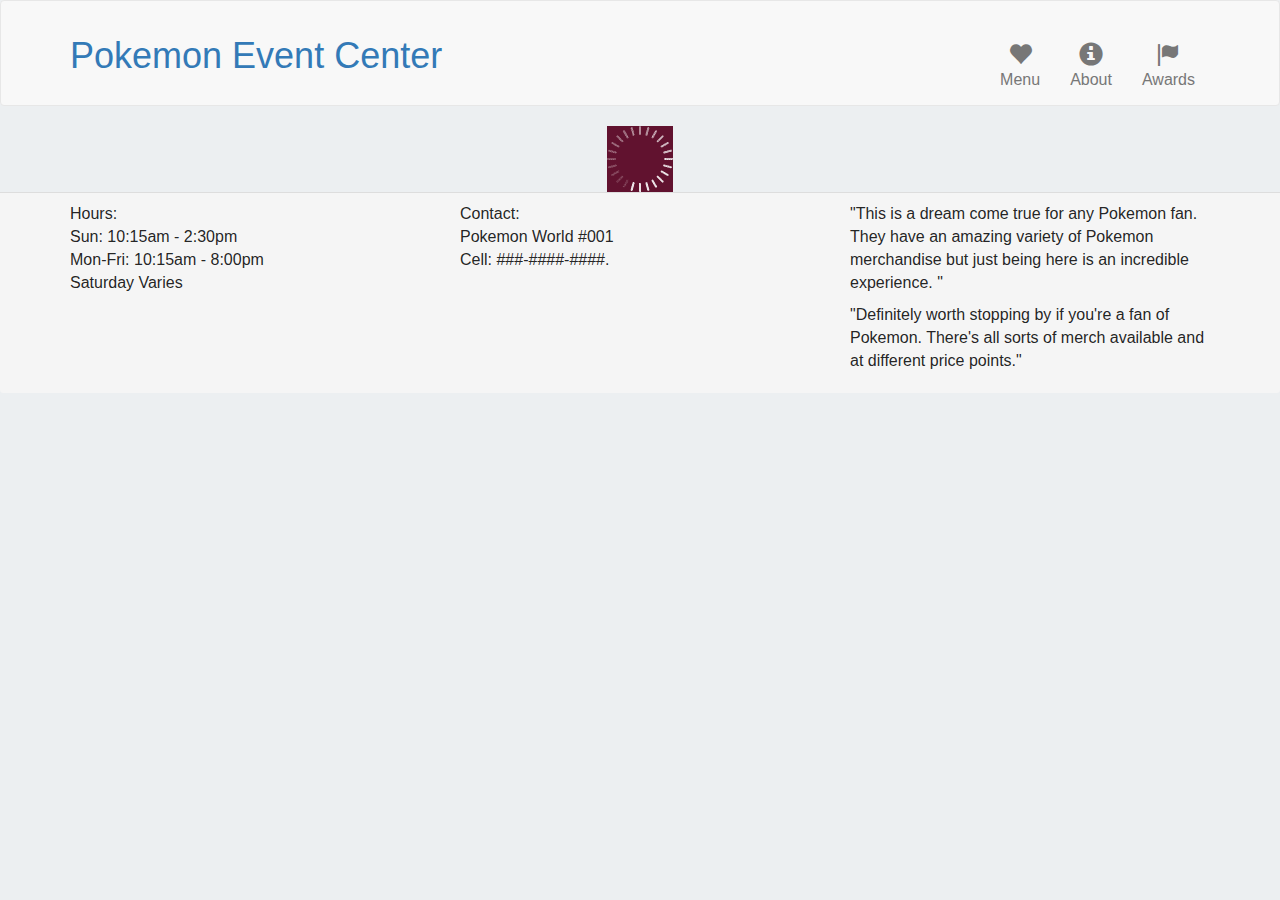
<file: public/index.html>
<!DOCTYPE html>
<html>
  <head>
    <meta charset="utf-8">
    <meta name="viewport" content="width=device-width, initial-scale=1">
    <title>Pokemon Event Center</title>
    <link rel="stylesheet" href="css/bootstrap.min.css">
    <link rel="stylesheet" href="css/styles2.css">
    <link href='https://fonts.googleapis.com/css?family=Oxygen:400,300,700' rel='stylesheet' type='text/css'>
    <link href='https://fonts.googleapis.com/css?family=Lora' rel='stylesheet' type='text/css'>

    <!-- update the version number as needed -->
    <!-- <script defer src="/__/firebase/5.5.6/firebase-app.js"></script> -->
    <!-- include only the Firebase features as you need -->
    <!-- <script defer src="/__/firebase/5.5.6/firebase-auth.js"></script> -->
    <!-- <script defer src="/__/firebase/5.5.6/firebase-database.js"></script> -->
    <!-- <script defer src="/__/firebase/5.5.6/firebase-messaging.js"></script> -->
    <!-- <script defer src="/__/firebase/5.5.6/firebase-storage.js"></script> -->
    <!-- <script defer src="/__/firebase/5.5.6/firebase-firestore.js"></script> -->

    <!-- initialize the SDK after all desired features are loaded -->
    <!-- <script defer src="/__/firebase/init.js"></script> -->

    <style media="screen">
      body { background: #ECEFF1; color: rgba(0,0,0,0.87); font-family: Roboto, Helvetica, Arial, sans-serif; margin: 0; padding: 0; }
      #message { background: white; max-width: 360px; margin: 100px auto 16px; padding: 32px 24px; border-radius: 3px; }
      #message h2 { color: #ffa100; font-weight: bold; font-size: 16px; margin: 0 0 8px; }
      #message h1 { font-size: 22px; font-weight: 300; color: rgba(0,0,0,0.6); margin: 0 0 16px;}
      #message p { line-height: 140%; margin: 16px 0 24px; font-size: 14px; }
      #message a { display: block; text-align: center; background: #039be5; text-transform: uppercase; text-decoration: none; color: white; padding: 16px; border-radius: 4px; }
      #message, #message a { box-shadow: 0 1px 3px rgba(0,0,0,0.12), 0 1px 2px rgba(0,0,0,0.24); }
      #load { color: rgba(0,0,0,0.4); text-align: center; font-size: 13px; }
      @media (max-width: 600px) {
        body, #message { margin-top: 0; background: white; box-shadow: none; }
        body { border-top: 16px solid #ffa100; }
      }
    </style>
  </head>
<body>
  <header>
      <nav id="header-nav" class="navbar navbar-default">
        <div class="container">
          <div class="navbar-header">
  <!--           <a href="index.html" class="pull-left visible-md visible-lg" alt="logo">
              <div id="logo-img" alt="Logo image"></div>
            </a> -->
  
            <div class="navbar-brand">
              <a href="index.html"><h1>Pokemon Event Center</h1></a>
            </div>
  
            <button id="navbarToggle" type="button" class="navbar-toggle collapsed" data-toggle="collapse" data-target="#collapsable-nav" aria-expanded="false">
              <span class="sr-only">Toggle navigation</span>
              <span class="icon-bar"></span>
              <span class="icon-bar"></span>
              <span class="icon-bar"></span>
            </button>
          </div>
          
          <div id="collapsable-nav" class="collapse navbar-collapse">
              <ul id="nav-list" class="nav navbar-nav navbar-right">
              <li id="navHomeButton" class="visible-xs active">
                <a href="index.html">
                  <span id="home_gly" class="glyphicon glyphicon-home"></span> Home</a>
              </li>
              <li id="navMenuButton">
                <a href="#" onclick="$dc.loadMenuCategories();">
                  <span class="glyphicon glyphicon-heart"></span><br class="hidden-xs"> Menu</a>
              </li>
              <li id="navMenuButton">
                <a href="#">
                  <span class="glyphicon glyphicon-info-sign"></span><br class="hidden-xs"> About</a>
              </li>
              <li id="navMenuButton">
                <a href="#">
                  <span class="glyphicon glyphicon-flag"></span><br class="hidden-xs"> Awards</a>
              </li>
              <!-- <li id="phone" class="hidden-xs">
                <a href="tel:410-602-5008">
                  <span>410-602-5008</span></a><div>* We Deliver</div>
              </li> -->
            </ul><!-- #nav-list -->
          </div><!-- .collapse .navbar-collapse -->
        </div><!-- .container -->
      </nav><!-- #header-nav -->
    </header>    
    <div id="main-content" class="container"></div>

    <footer class="panel-footer">
      <div class="container">
        <div class="row">
          <section id="hours" class="col-sm-4">
            <span>Hours:</span><br>
            Sun: 10:15am - 2:30pm<br>
            Mon-Fri: 10:15am - 8:00pm<br>
            Saturday Varies
            <hr class="visible-xs">
          </section>
  
          <section id="help" class="col-sm-4">
            <span>Contact:</span><br>
            Pokemon World #001<br>
            <p>Cell: ###-####-####.</p>
            <hr class="visible-xs">
          </section>
  
          <section id="testimonials" class="col-sm-4">
            <p>"This is a dream come true for any Pokemon fan. They have an amazing variety of Pokemon merchandise but just being here is an incredible experience. "</p>
            <p>"Definitely worth stopping by if you're a fan of Pokemon. There's all sorts of merch available and at different price points."</p>
          </section>
        </div>
        <!-- <div class="text-center">&copy; Copyright David Chu's China Bistro 2016</div> -->
      </div>
    </footer>
  
    <!-- jQuery (Bootstrap JS plugins depend on it) -->
    <script src="js/jquery-2.1.4.min.js"></script>
    <script src="js/bootstrap.min.js"></script>
    <script src="js/ajax-utils.js"></script>
    <script src="js/script.js"></script> 
    <!-- <script src="app2.js"></script> -->
  </body>
</html>
</file>
<file: public/css/styles2.css>
body {
  font-size: 16px;
  font-family: 'Oxygen', sans-serif;
}

img {
    max-width: 100%;
    max-height: 100%;
}

/* #header-nav{
	height:120px;
} */

.container .jumbotron {
  /* background: url('../images/pokemon.jpeg'); */
	/*background: url('../images/cover_img.jpeg') no-repeat;*/
	width: 80%;
	height: 575px;
	margin: auto;
}


#navbarToggle{
	margin-top: 40px; 
	margin-right: 40px;
}

#navMenuButton{
	margin-top: 25px;
}

#nav-list a span {
    font-size: 1.5em;   
}

#nav-list a{
	text-align: center;
}

#menu-tile, #specials-tile, #map-tile {
  height: 250px;
  width: 80%;
  margin: auto;
  margin-bottom: 15px;
  position: relative;
  border: 2px solid #3F0C1F;
  overflow: hidden;
  background-color: #0000b3;
}  


#menu-tile span, #specials-tile span, #map-tile span {
  position: absolute;
  bottom: 0;
  right: 0;
  width: 100%;
  text-align: center;
  font-size: 1.6em;
  text-transform: uppercase;
  background-color: #000;
  color: #fff;
  opacity: .8;
}

#menu-tile:hover, #specials-tile:hover, #map-tile:hover {
  box-shadow: 0 1px 5px 1px #cccccc;
}

#specials-tile{
  background: url("../images/special2.jpg");
  background-repeat: no-repeat;
  background-size: auto;
  background-size: 330px 220px;

}


#menu-tile img {
    height: auto;
    width: 100%;
    
}

#button {
  padding:10px;
  margin-bottom:50px;
}
</file>
